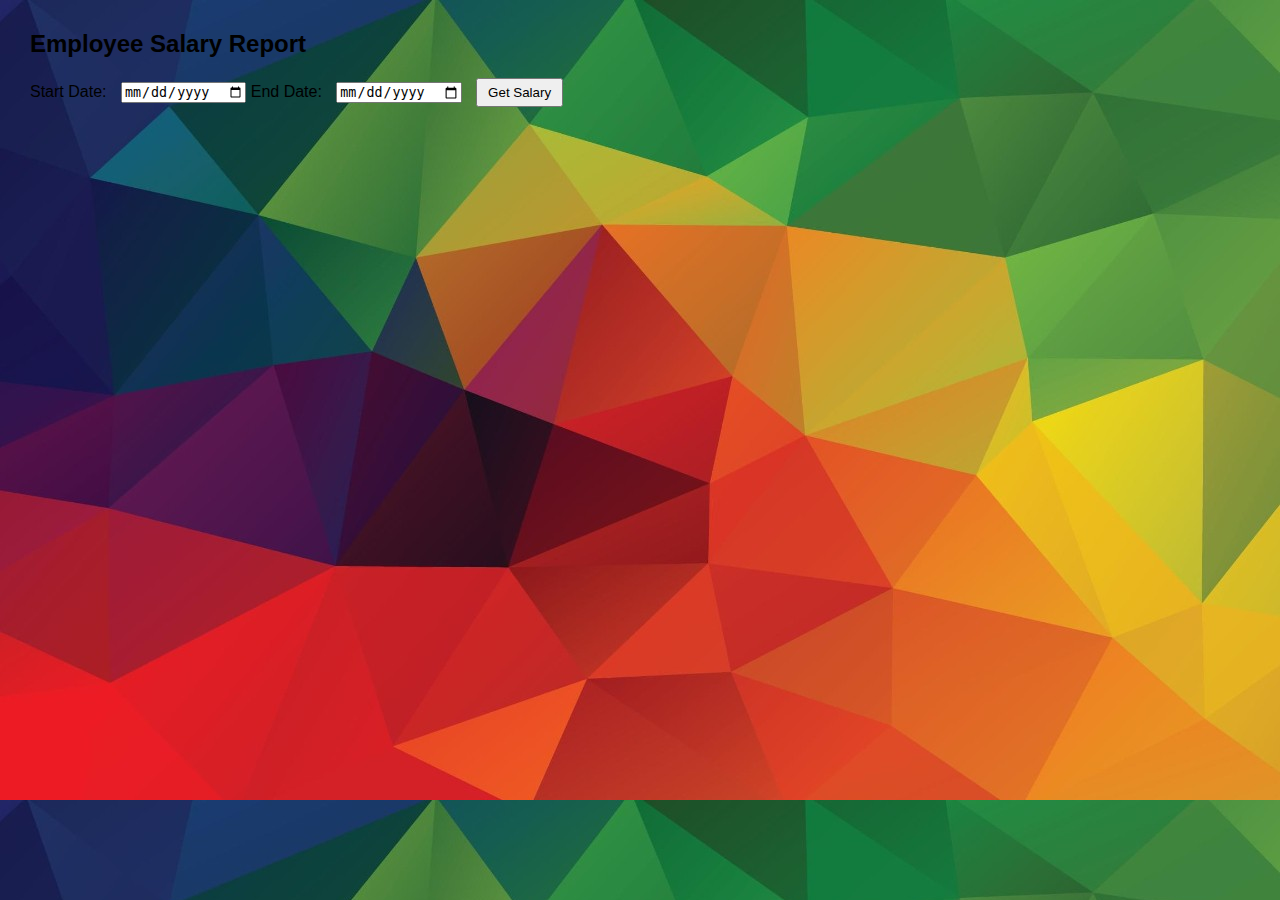
<file: src/main/resources/static/salary.html>
<!DOCTYPE html>
<html>
<head>
  <title>Employee Monthly Salary</title>
  <style>
    body { font-family: Arial, sans-serif; margin: 30px;background-image: url('images/base.jpeg'); }
    label { margin-right: 10px; }
    button { margin-left: 10px; padding: 5px 10px; cursor: pointer; }
    table { width: 80%; border-collapse: collapse; margin-top: 20px; }
    th, td { border: 1px solid gray; padding: 8px; text-align: left; }
    th { background: #f0f0f0; }
  </style>
</head>
<body>

<h2>Employee Salary Report</h2>

<label>Start Date:</label>
<input type="date" id="startDate">

<label>End Date:</label>
<input type="date" id="endDate">

<button onclick="fetchData()">Get Salary</button>

<table id="resultTable" style="display:none;">
  <thead>
    <tr>
      <th>Name</th>
      <th>Employee ID</th>
      <th>Total Hours</th>
      <th>Net Salary (₹)</th>
    </tr>
  </thead>
  <tbody></tbody>
</table>

<script>
const HOURLY_RATE = 100; // ₹100 per hour

function parseHours(str) {
    // str = "08:30" => 8.5 hours
    const parts = str.split(':');
    return parseInt(parts[0], 10) + (parseInt(parts[1], 10) / 60);
}

function formatHours(hours) {
    const h = Math.floor(hours);
    const m = Math.round((hours - h) * 60);
    return `${h}:${m.toString().padStart(2,'0')}`;
}

function fetchData() {
    const start = document.getElementById('startDate').value;
    const end = document.getElementById('endDate').value;

    if (!start || !end) {
        alert("Please select both dates!");
        return;
    }

    fetch(`/admin1?startDate=${start}&endDate=${end}`)
      .then(response => response.json())
      .then(data => {
          const table = document.getElementById('resultTable');
          const tbody = table.querySelector('tbody');
          tbody.innerHTML = "";

          // Aggregate total hours per employee
          const employeeMap = {};

          data.forEach(row => {
              const key = row.employeeid;
              const hours = parseHours(row.totalHr); //changed (row.total_hr)
              if (!employeeMap[key]) {
                  employeeMap[key] = {
                      name: row.name,
                      employeeid: row.employeeid,
                      totalHr: 0 //changed
                  };
              }
              employeeMap[key].totalHr += hours;//changed totalHours
          });

          // Calculate salary and populate table
          Object.values(employeeMap).forEach(emp => {
              const gross = emp.totalHr * HOURLY_RATE; //changed
              const pf = 0.12 * gross;
              const pt = 200;
              const tds = 0.05 * gross;
              const net = gross - (pf + pt + tds);

              const tr = document.createElement('tr');
              tr.innerHTML = `
                  <td>${emp.name}</td>
                  <td>${emp.employeeid}</td>
                  <td>${formatHours(emp.totalHr)}</td> //changed (emp.totalHours)}
                  <td>${net.toFixed(2)}</td>
              `;
              tbody.appendChild(tr);
          });

          table.style.display = "table";
      })
      .catch(err => {
         alert("Error fetching data, check backend console");
         console.error(err);
      });
}
</script>

</body>
</html>
</file>
